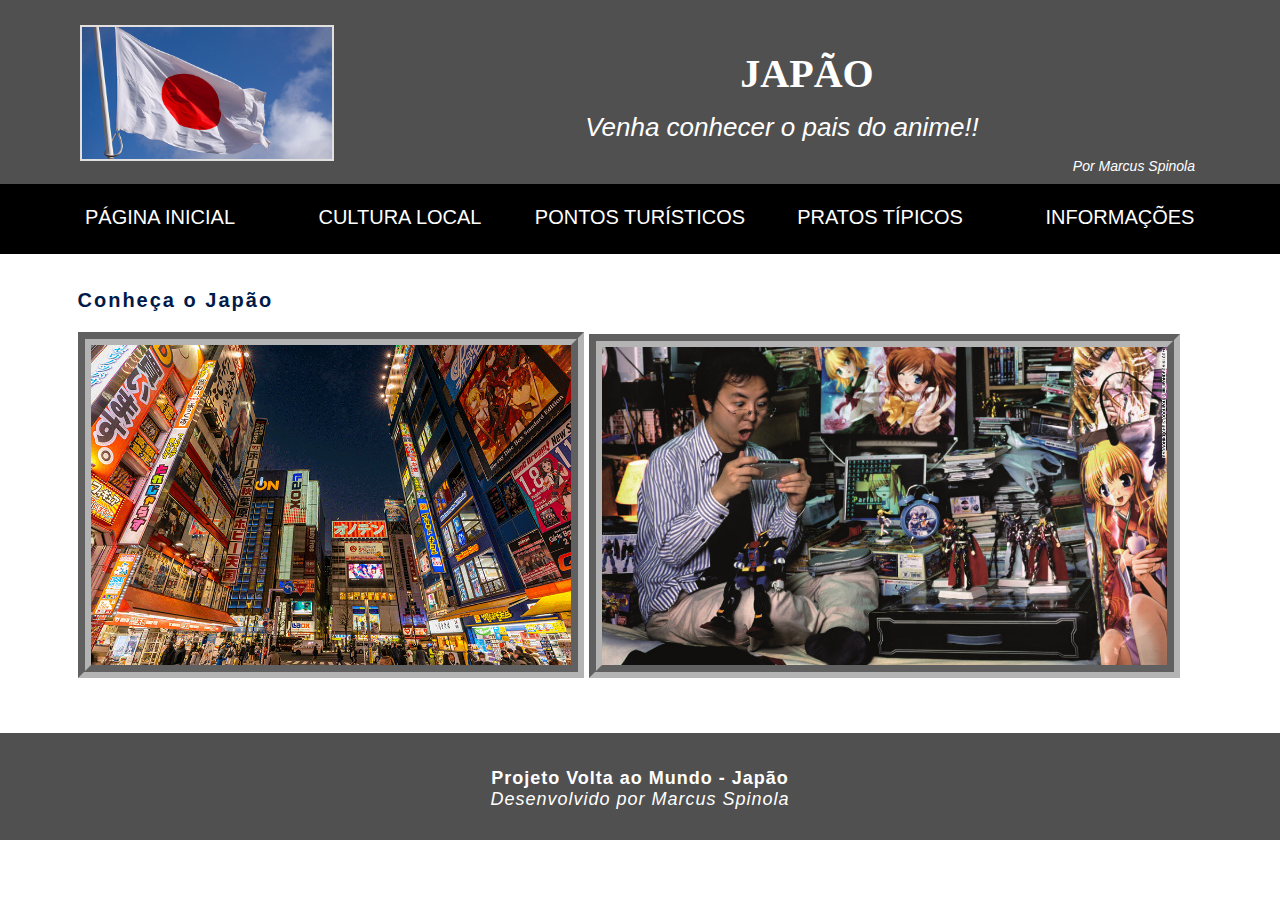
<file: index.html>
<!DOCTYPE html>
<html lang="pt-br">
<head>
    <meta charset="UTF-8">
    <meta http-equiv="X-UA-Compatible" content="IE=edge">
    <meta name="viewport" content="width=device-width, initial-scale=1.0">
    <meta name="author" content="Marcus Spinola">
    <meta name="keywords" content="Japão, Japan">
    <link rel="icon" href="img/iconebandeira.jpg">
    <link rel="stylesheet" href="estilo.css">
    <title>Volta ao Mundo - Japão</title>
</head>
<body>
    <header>
        <div class="topo">
            <img src="img/bandeira.jpg" alt="Bandeira" width="250">
            <h1>Japão</h1>
            <h3>Venha conhecer o pais do anime!!</h3>
            <p>Por Marcus Spinola</p>
        </div>        
    </header>
    <nav>
        <div class="menu">
            <ul>
                <li><a href="index.html">Página Inicial</a></li>
                <li><a href="cultura.html">Cultura local</a></li>
                <li><a href="turistic.html">Pontos turísticos</a></li>
                <li><a href="pratos.html">Pratos típicos</a></li>
                <li><a href="info.html">Informações</a></li>
            </ul>
        </div>
    </nav>
    <main>
        <div class="corpo">
            <h2>Conheça o Japão</h2>
			
			<img src="img/1.gif" alt="Japão" width="480" ></img>
			<img src="img/ot.jpg" alt="Japão" width="565" ></img>
        </div>        
    </main>
    <footer>
        <p><strong>Projeto Volta ao Mundo - Japão</strong></p>
        <p><em>Desenvolvido por Marcus Spinola</em></p>
    </footer> 
</body>
</html>
</file>
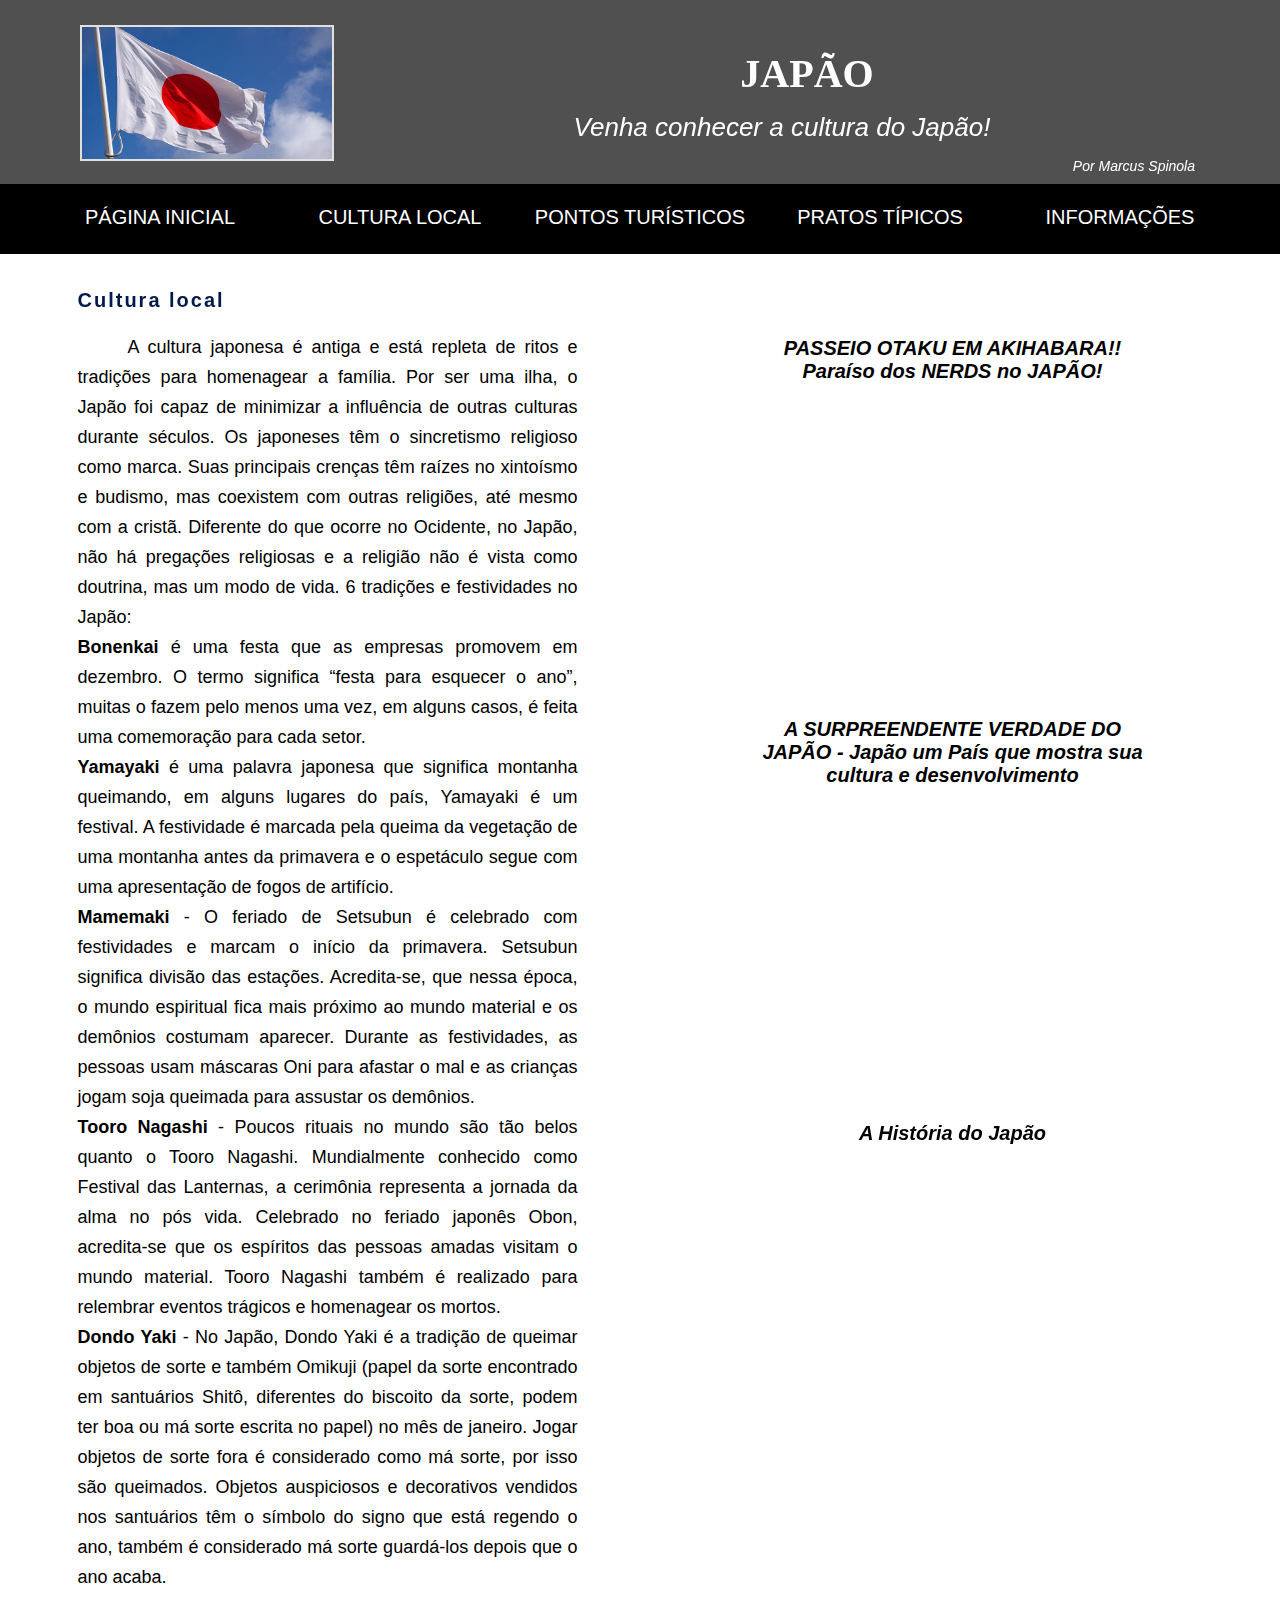
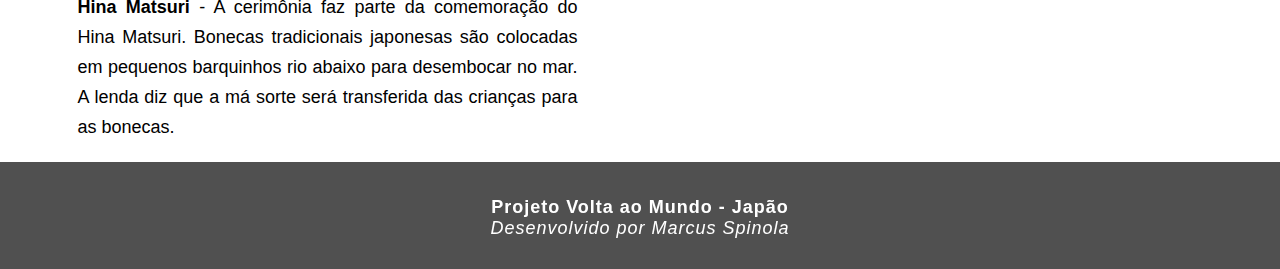
<file: cultura.html>
<!DOCTYPE html>
<html lang="pt-br">
<head>
    <meta charset="UTF-8">
    <meta http-equiv="X-UA-Compatible" content="IE=edge">
    <meta name="viewport" content="width=device-width, initial-scale=1.0">
    <meta name="author" content="Marcus Spinola">
    <meta name="keywords" content="Japão, Japan">
    <link rel="icon" href="img/iconebandeira.jpg">
    <link rel="stylesheet" href="estilo.css">
    <title>Volta ao Mundo - Japão</title>
</head>
<body>
    <header>
        <div class="topo">
            <img src="img/bandeira.jpg" alt="Bandeira" width="250">
            <h1>Japão</h1>
            <h3>Venha conhecer a cultura do Japão!</h3>
            <p>Por Marcus Spinola</p>
        </div>        
    </header>
    <nav>
        <div class="menu">
            <ul>
                <li><a href="index.html">Página Inicial</a></li>
                <li><a href="cultura.html">Cultura local</a></li>
                <li><a href="turistic.html">Pontos turísticos</a></li>
                <li><a href="pratos.html">Pratos típicos</a></li>
                <li><a href="info.html">Informações</a></li>
            </ul>
        </div>
    </nav>
    <main>
        <div class="corpo">
            <h2>Cultura local</h2>
            <p class="texto">
				A cultura japonesa é antiga e está repleta de ritos e tradições para homenagear a família. Por ser uma ilha, o Japão foi capaz de minimizar a influência de outras culturas durante séculos. 
				Os japoneses têm o sincretismo religioso como marca. Suas principais crenças têm raízes no xintoísmo e budismo, mas coexistem com outras religiões, até mesmo com a cristã. Diferente do que ocorre no Ocidente, no Japão, não há pregações religiosas e a religião não é vista como doutrina, mas um modo de vida.
				6 tradições e festividades no Japão: <br>
		
				<b>Bonenkai</b> é uma festa que as empresas promovem em dezembro. O termo significa “festa para esquecer o ano”, muitas o fazem pelo menos uma vez, em alguns casos, é feita uma comemoração para cada setor. <br>

				<b>Yamayaki</b> é uma palavra japonesa que significa montanha queimando, em alguns lugares do país, Yamayaki é um festival. A festividade é marcada pela queima da vegetação de uma montanha antes da primavera e o espetáculo segue com uma apresentação de fogos de artifício. <br>

				<b>Mamemaki</b> - O feriado de Setsubun é celebrado com festividades e marcam o início da primavera. Setsubun significa divisão das estações. Acredita-se, que nessa época, o mundo espiritual fica mais próximo ao mundo material e os demônios costumam aparecer. Durante as festividades, as pessoas usam máscaras Oni para afastar o mal e as crianças jogam soja queimada para assustar os demônios.<br>

				<b>Tooro Nagashi</b> - Poucos rituais no mundo são tão belos quanto o Tooro Nagashi. Mundialmente conhecido como Festival das Lanternas, a cerimônia representa a jornada da alma no pós vida. Celebrado no feriado japonês Obon, acredita-se que os espíritos das pessoas amadas visitam o mundo material. Tooro Nagashi também é realizado para relembrar eventos trágicos e homenagear os mortos. <br>

				<b>Dondo Yaki</b> - No Japão, Dondo Yaki é a tradição de queimar objetos de sorte e também Omikuji (papel da sorte encontrado em santuários Shitô, diferentes do biscoito da sorte, podem ter boa ou má sorte escrita no papel) no mês de janeiro. Jogar objetos de sorte fora é considerado como má sorte, por isso são queimados. Objetos auspiciosos e decorativos vendidos nos santuários têm o símbolo do signo que está regendo o ano, também é considerado má sorte guardá-los depois que o ano acaba. <br>

				<b>Hina Matsuri</b> - A cerimônia faz parte da comemoração do Hina Matsuri. Bonecas tradicionais japonesas são colocadas em pequenos barquinhos rio abaixo para desembocar no mar. A lenda diz que a má sorte será transferida das crianças para as bonecas.
			</p>
            <div class="vid">
				<h3><b>PASSEIO OTAKU EM AKIHABARA!! Paraíso dos NERDS no JAPÃO!</b></h3>
				<iframe  width="500px" height="300px" src="https://www.youtube.com/embed/jCRwPwkxe-Y" title="YouTube video player" frameborder="0" allow="accelerometer; autoplay; clipboard-write; encrypted-media; gyroscope; picture-in-picture" allowfullscreen></iframe>

				<h3><b>A SURPREENDENTE VERDADE DO JAPÃO - Japão um País que mostra sua cultura e desenvolvimento</b></h3>
				<iframe width="500px" height="300px"  src="https://www.youtube.com/embed/SBrpu_WAxKY" title="YouTube video player" frameborder="0" allow="accelerometer; autoplay; clipboard-write; encrypted-media; gyroscope; picture-in-picture" allowfullscreen></iframe>

				<h3><b>A História do Japão</b></h3>
				<iframe width="500px" height="300px"  src="https://www.youtube.com/embed/7YQiiTHuyNs" title="YouTube video player" frameborder="0" allow="accelerometer; autoplay; clipboard-write; encrypted-media; gyroscope; picture-in-picture" allowfullscreen></iframe>
            </div>
        </div>        
    </main>
    <footer>
        <p><strong>Projeto Volta ao Mundo - Japão</strong></p>
        <p><em>Desenvolvido por Marcus Spinola</em></p>
    </footer>  
</body>
</html>
</file>
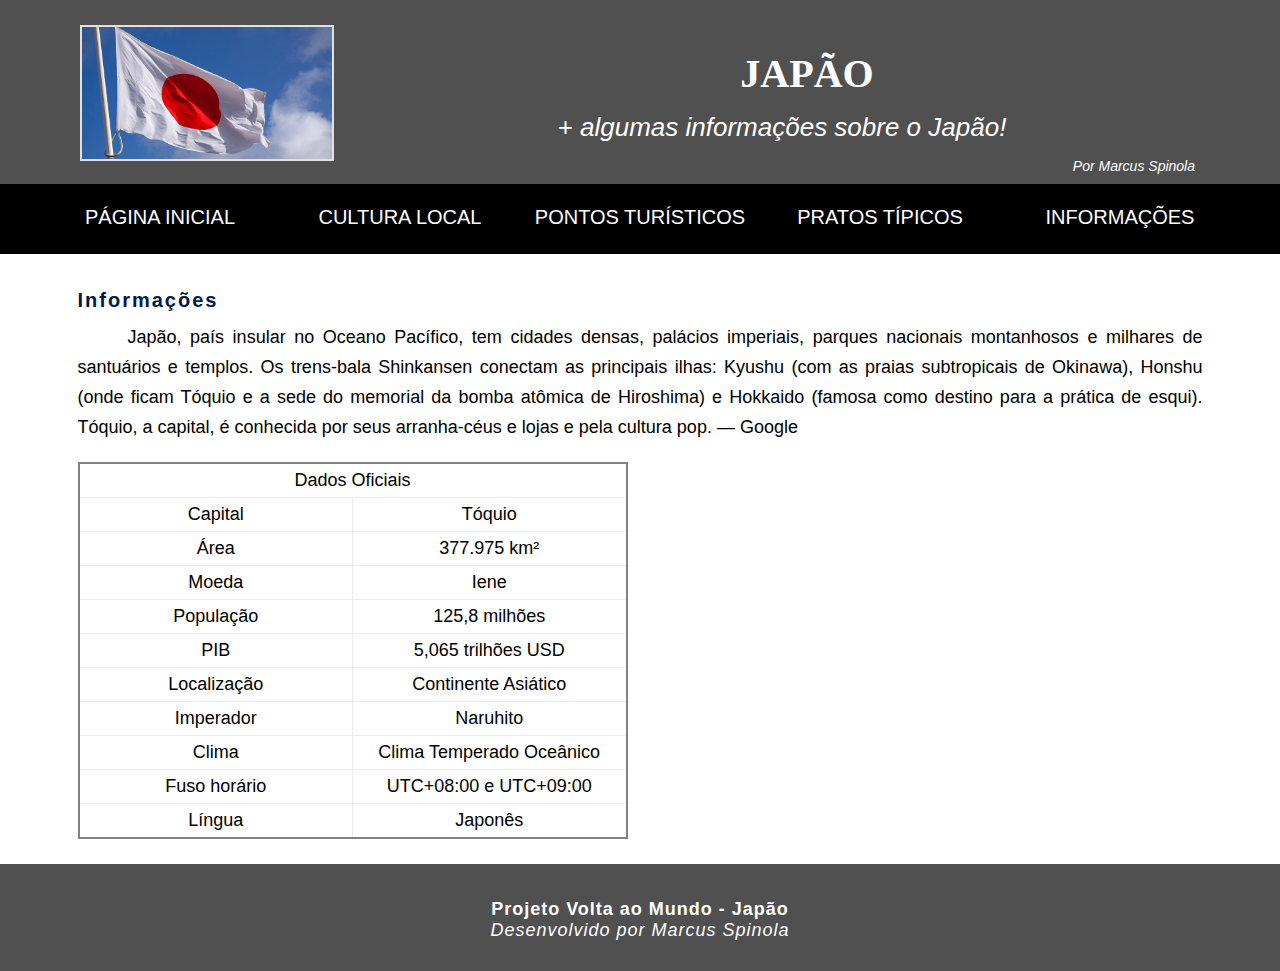
<file: info.html>
<!DOCTYPE html>
<html lang="pt-br">
<head>
    <meta charset="UTF-8">
    <meta http-equiv="X-UA-Compatible" content="IE=edge">
    <meta name="viewport" content="width=device-width, initial-scale=1.0">
    <meta name="author" content="Marcus Spinola">
    <meta name="keywords" content="Japão, Japan">
    <link rel="icon" href="img/iconebandeira.jpg">
    <link rel="stylesheet" href="estilo.css">
    <title>Volta ao Mundo - Japão</title>
</head>
<body>
    <header>
        <div class="topo">
            <img src="img/bandeira.jpg" alt="Bandeira" width="250">
            <h1>Japão</h1>
            <h3>+ algumas informações sobre o Japão!</h3>
            <p>Por Marcus Spinola</p>
        </div>        
    </header>
    <nav>
        <div class="menu">
            <ul>
                <li><a href="index.html">Página Inicial</a></li>
                <li><a href="cultura.html">Cultura local</a></li>
                <li><a href="turistic.html">Pontos turísticos</a></li>
                <li><a href="pratos.html">Pratos típicos</a></li>
                <li><a href="info.html">Informações</a></li>
            </ul>
        </div>
    </nav>
    <main>
		<div class="corpo">
			<h2>Informações</H2>
	 
			<p>
			   Japão, país insular no Oceano Pacífico, tem cidades densas, palácios imperiais, parques nacionais montanhosos e milhares de santuários e templos. Os trens-bala Shinkansen conectam as principais ilhas: Kyushu (com as praias subtropicais de Okinawa), Honshu (onde ficam Tóquio e a sede do memorial da bomba atômica de Hiroshima) e Hokkaido (famosa como destino para a prática de esqui). Tóquio, a capital, é conhecida por seus arranha-céus e lojas e pela cultura pop. ― Google
			</p>

			<table>
				<tr>
					<td colspan="2">Dados Oficiais</td>
				</tr>
				<tr>
					<td>Capital</td>
					<td>Tóquio</td>
				</tr>
				<tr>
					<td>Área</td>
					<td>377.975 km²</td>
				</tr>
				<tr>
					<td>Moeda</td>
					<td>Iene</td>
				</tr>
				<tr>
					<td>População</td>
					<td>125,8 milhões</td>
				</tr>
				<tr>
					<td>PIB</td>
					<td>5,065 trilhões USD</td>
				</tr>
				<tr>
					<td>Localização</td>
					<td>Continente Asiático</td>
				</tr>
				<tr>
					<td>Imperador</td>
					<td>Naruhito</td>
				</tr>
				<tr>
					<td>Clima</td>
					<td>Clima Temperado Oceânico</td>
				</tr>
				<tr>
					<td>Fuso horário</td>
					<td>UTC+08:00 e UTC+09:00</td>
				</tr>
				<tr>
					<td>Língua</td>
					<td>Japonês</td>
				</tr>
		   </table>
		</div>
	</main>
    <footer>
        <p><strong>Projeto Volta ao Mundo - Japão</strong></p>
        <p><em>Desenvolvido por Marcus Spinola</em></p>
    </footer> 
</body>
</html>
</file>
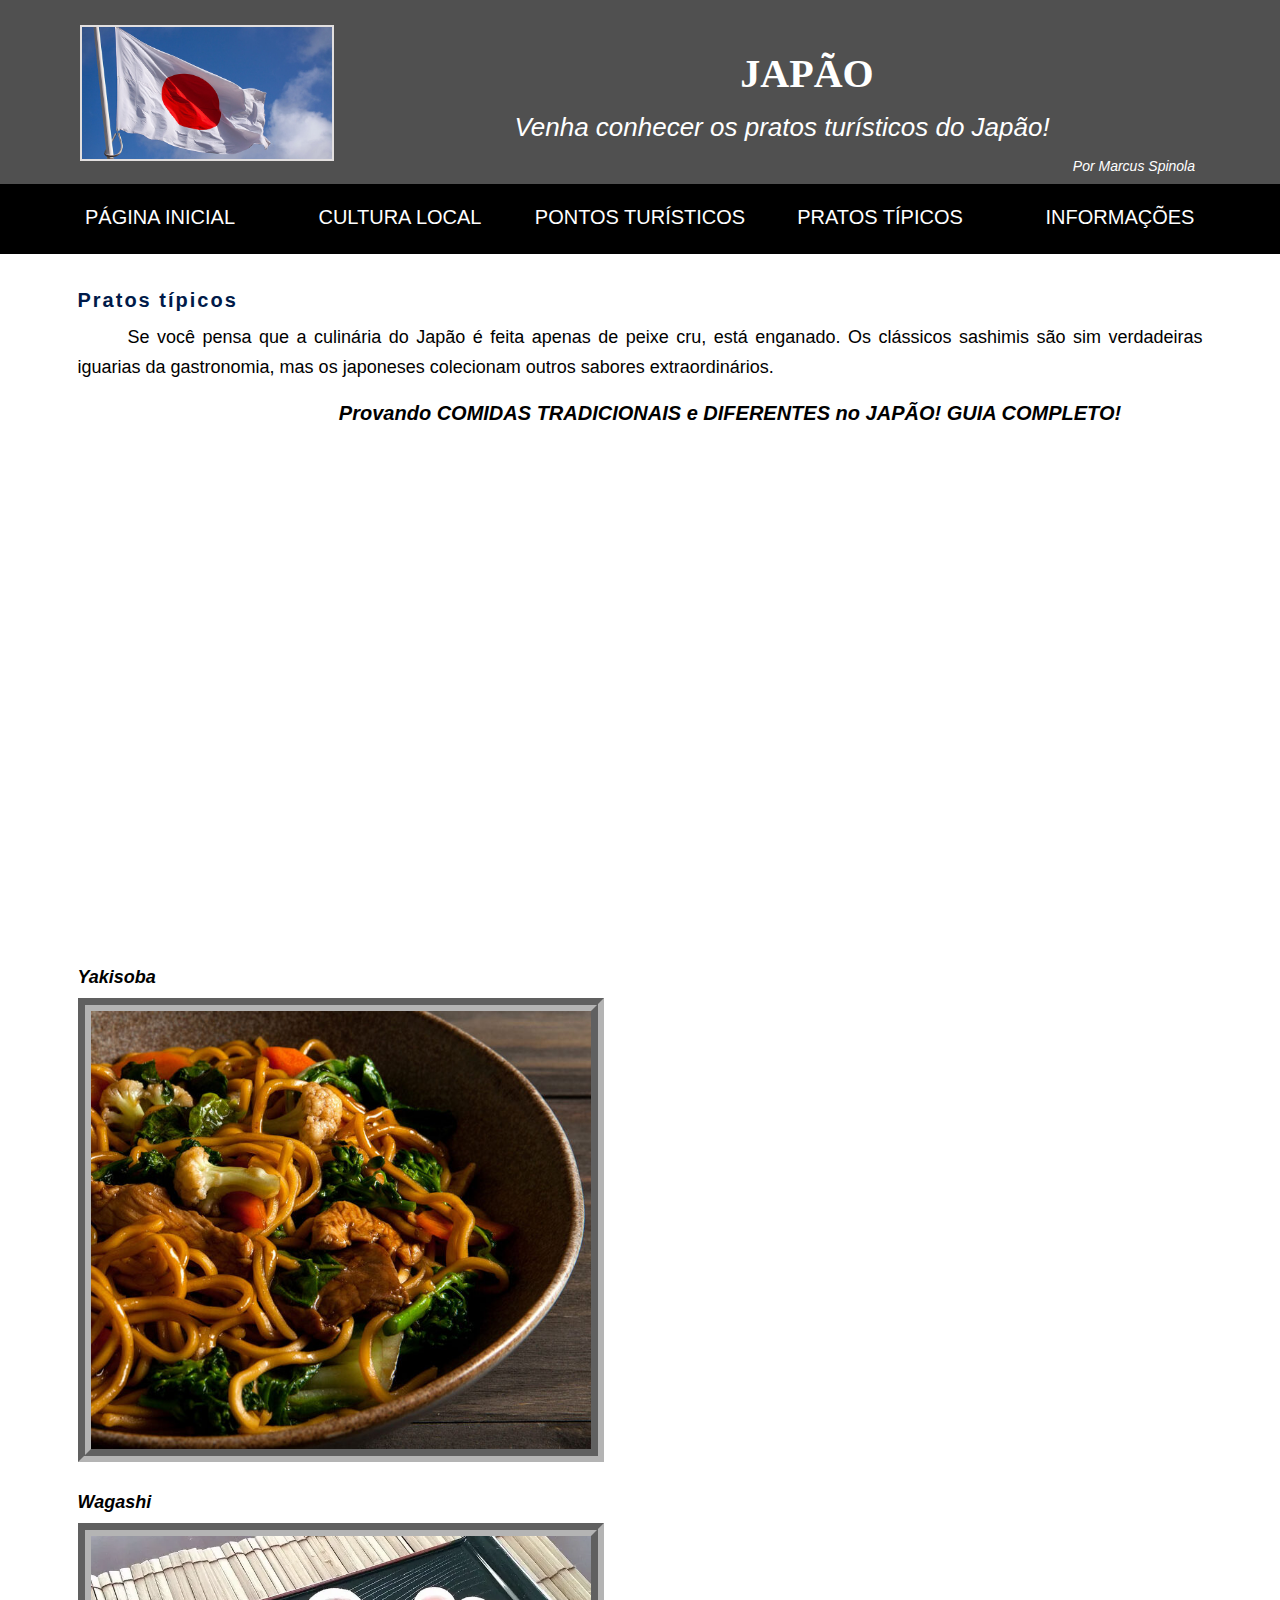
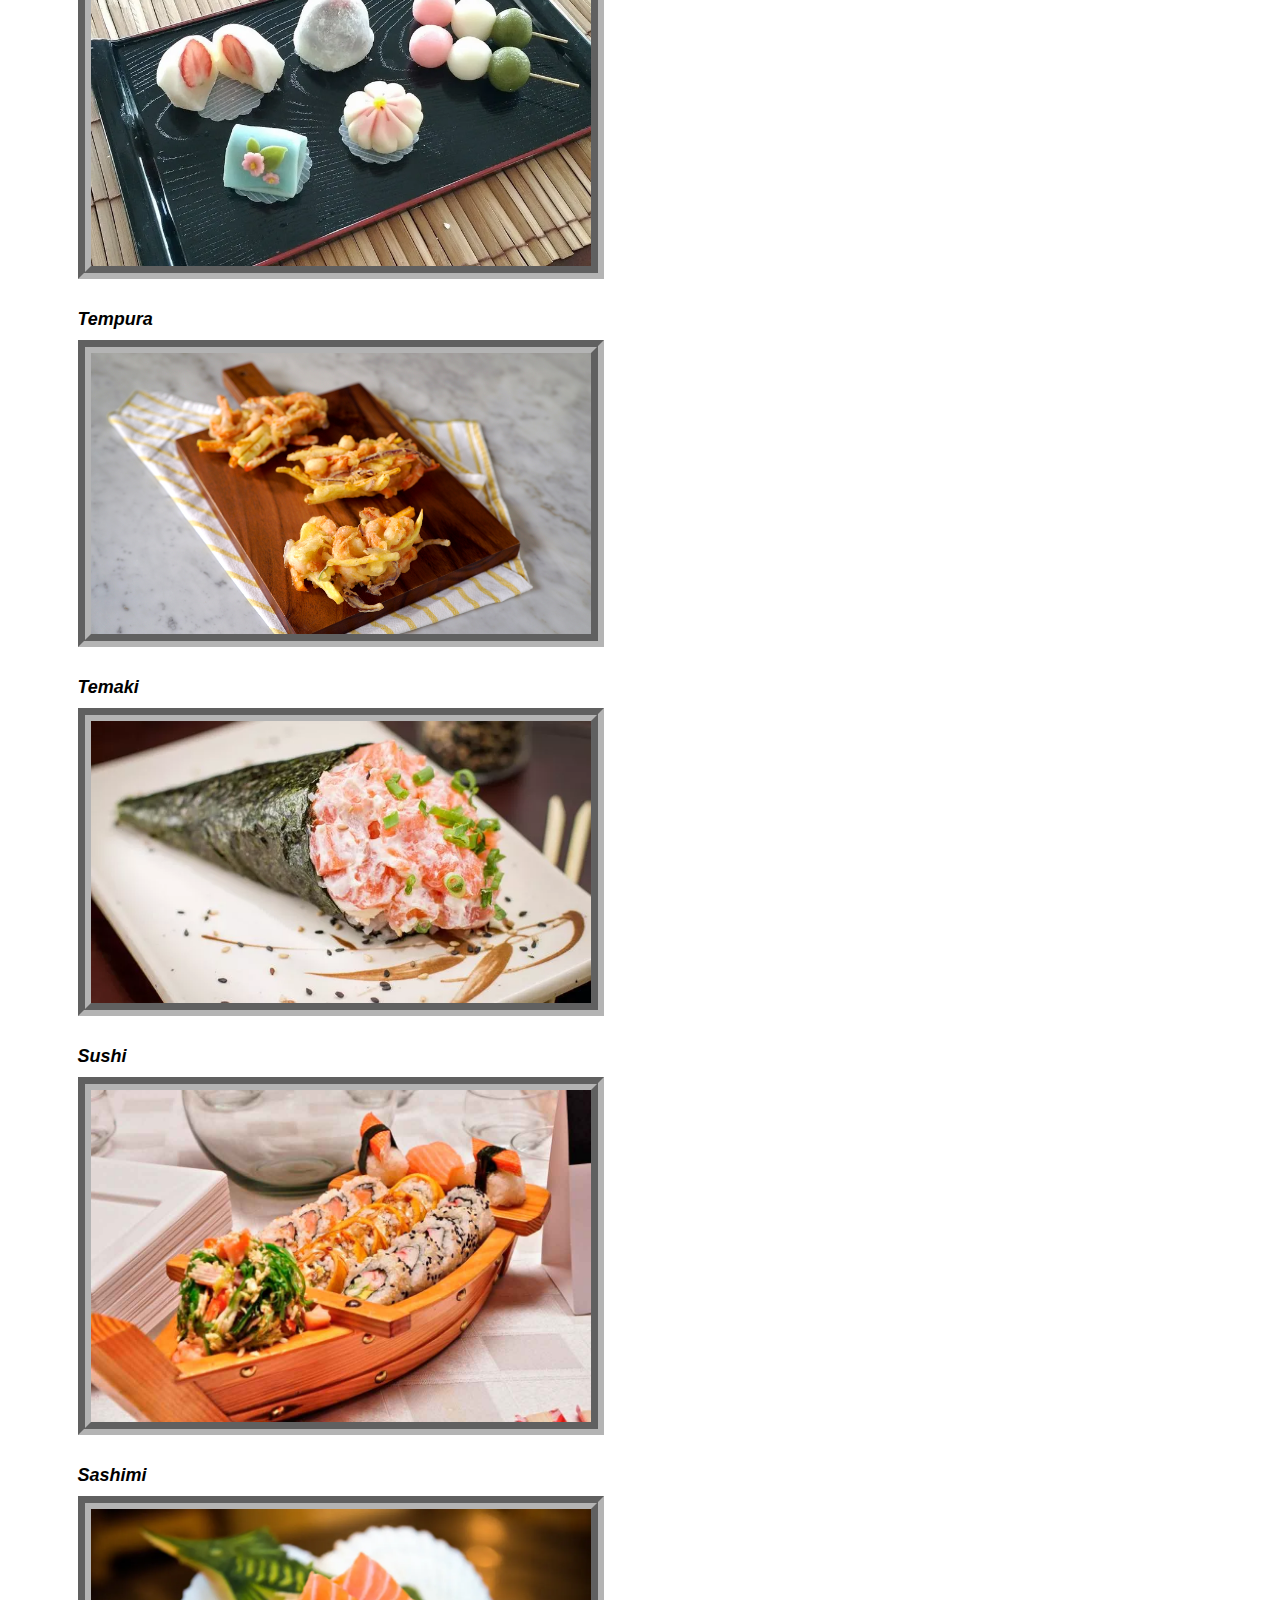
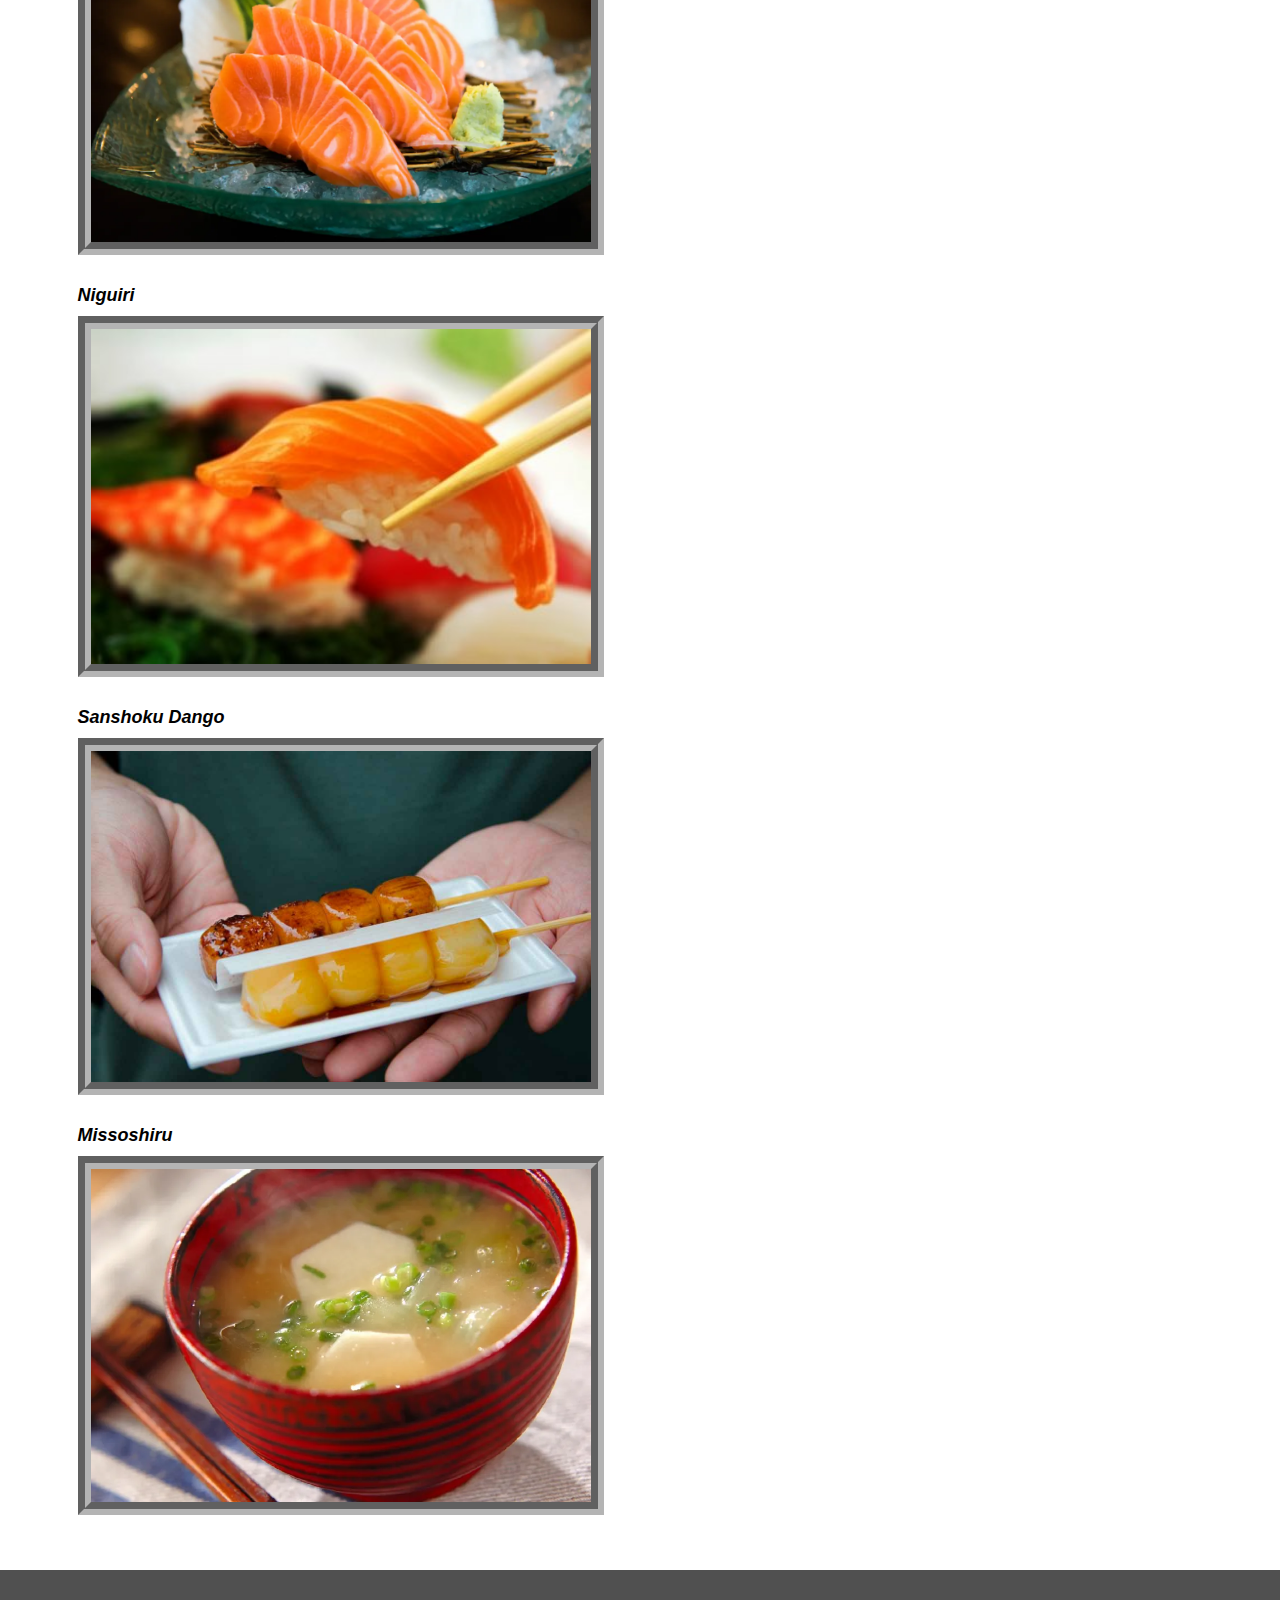
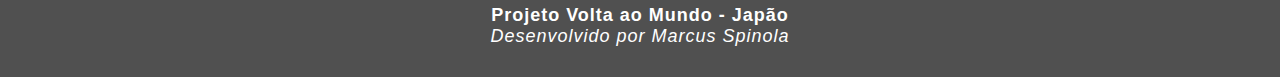
<file: pratos.html>
<!DOCTYPE html>
<html lang="pt-br">
<head>
    <meta charset="UTF-8">
    <meta http-equiv="X-UA-Compatible" content="IE=edge">
    <meta name="viewport" content="width=device-width, initial-scale=1.0">
    <meta name="author" content="Marcus Spinola">
    <meta name="keywords" content="Japão, Japan">
    <link rel="icon" href="img/iconebandeira.jpg">
    <link rel="stylesheet" href="estilo.css">
    <title>Volta ao Mundo - Japão</title>
</head>
<body>
    <header>
        <div class="topo">
            <img src="img/bandeira.jpg" alt="Bandeira" width="250">
            <h1>Japão</h1>
            <h3>Venha conhecer os pratos turísticos do Japão!</h3>
            <p>Por Marcus Spinola</p>
        </div>        
    </header>
    <nav>
        <div class="menu">
            <ul>
                <li><a href="index.html">Página Inicial</a></li>
                <li><a href="cultura.html">Cultura local</a></li>
                <li><a href="turistic.html">Pontos turísticos</a></li>
                <li><a href="pratos.html">Pratos típicos</a></li>
                <li><a href="info.html">Informações</a></li>
            </ul>
        </div>
    </nav>
    <main>
        <div class="corpo">
			<h2>Pratos típicos</H2>
			<p>Se você pensa que a culinária do Japão é feita apenas de peixe cru, está enganado. Os clássicos sashimis são sim verdadeiras iguarias da gastronomia, mas os japoneses colecionam outros sabores extraordinários.</p>
                
            <div class="vidpratos">
			<h3><b>Provando COMIDAS TRADICIONAIS e DIFERENTES no JAPÃO! GUIA COMPLETO!</b></h3>
            
            <iframe width="853" height="480" src="https://www.youtube.com/embed/QCZVvIHuFM0" title="YouTube video player" frameborder="0" allow="accelerometer; autoplay; clipboard-write; encrypted-media; gyroscope; picture-in-picture" allowfullscreen></iframe>
            </div>
            
			<br><br>
			<h4><b><i>Yakisoba</i></b></h4>
			<img src="img/Yakisoba.jpg" title="Yakisoba" width="500"></img>

			<h4><b><i>Wagashi</i></b></h4>
			<img src="img/Wagashi.webp" title="Wagashi" width="500"></img>

			<h4><b><i>Tempura</i></b></h4>
			<img src="img/Tempura.jpg" title="Tempura" width="500"></img>

			<h4><b><i>Temaki</i></b></h4>
			<img src="img/Temaki.webp" title="Temaki" width="500"></img>

			<h4><b><i>Sushi</i></b></h4>
			<img src="img/Sushi.jpg" title="Sushi" width="500"></img>

			<h4><b><i>Sashimi</i></b></h4>
			<img src="img/Sashimi.webp" title="Sashimi" width="500"></img>

			<h4><b><i>Niguiri</i></b></h4>
			<img src="img/Niguiri.jpg" title="Niguiri" width="500"></img>

			<h4><b><i>Sanshoku Dango</i></b></h4>
			<img src="img/Sanshoku Dango.jpg" title="Dango" width="500"></img>

			<h4><b><i>Missoshiru</i></b></h4>
			<img src="img/Missoshiru.webp" title="Missoshiru" width="500"></img>
        </div>
		
	</main>
    <footer>
        <p><strong>Projeto Volta ao Mundo - Japão</strong></p>
        <p><em>Desenvolvido por Marcus Spinola</em></p>
    </footer> 
</body>
</html>
</file>
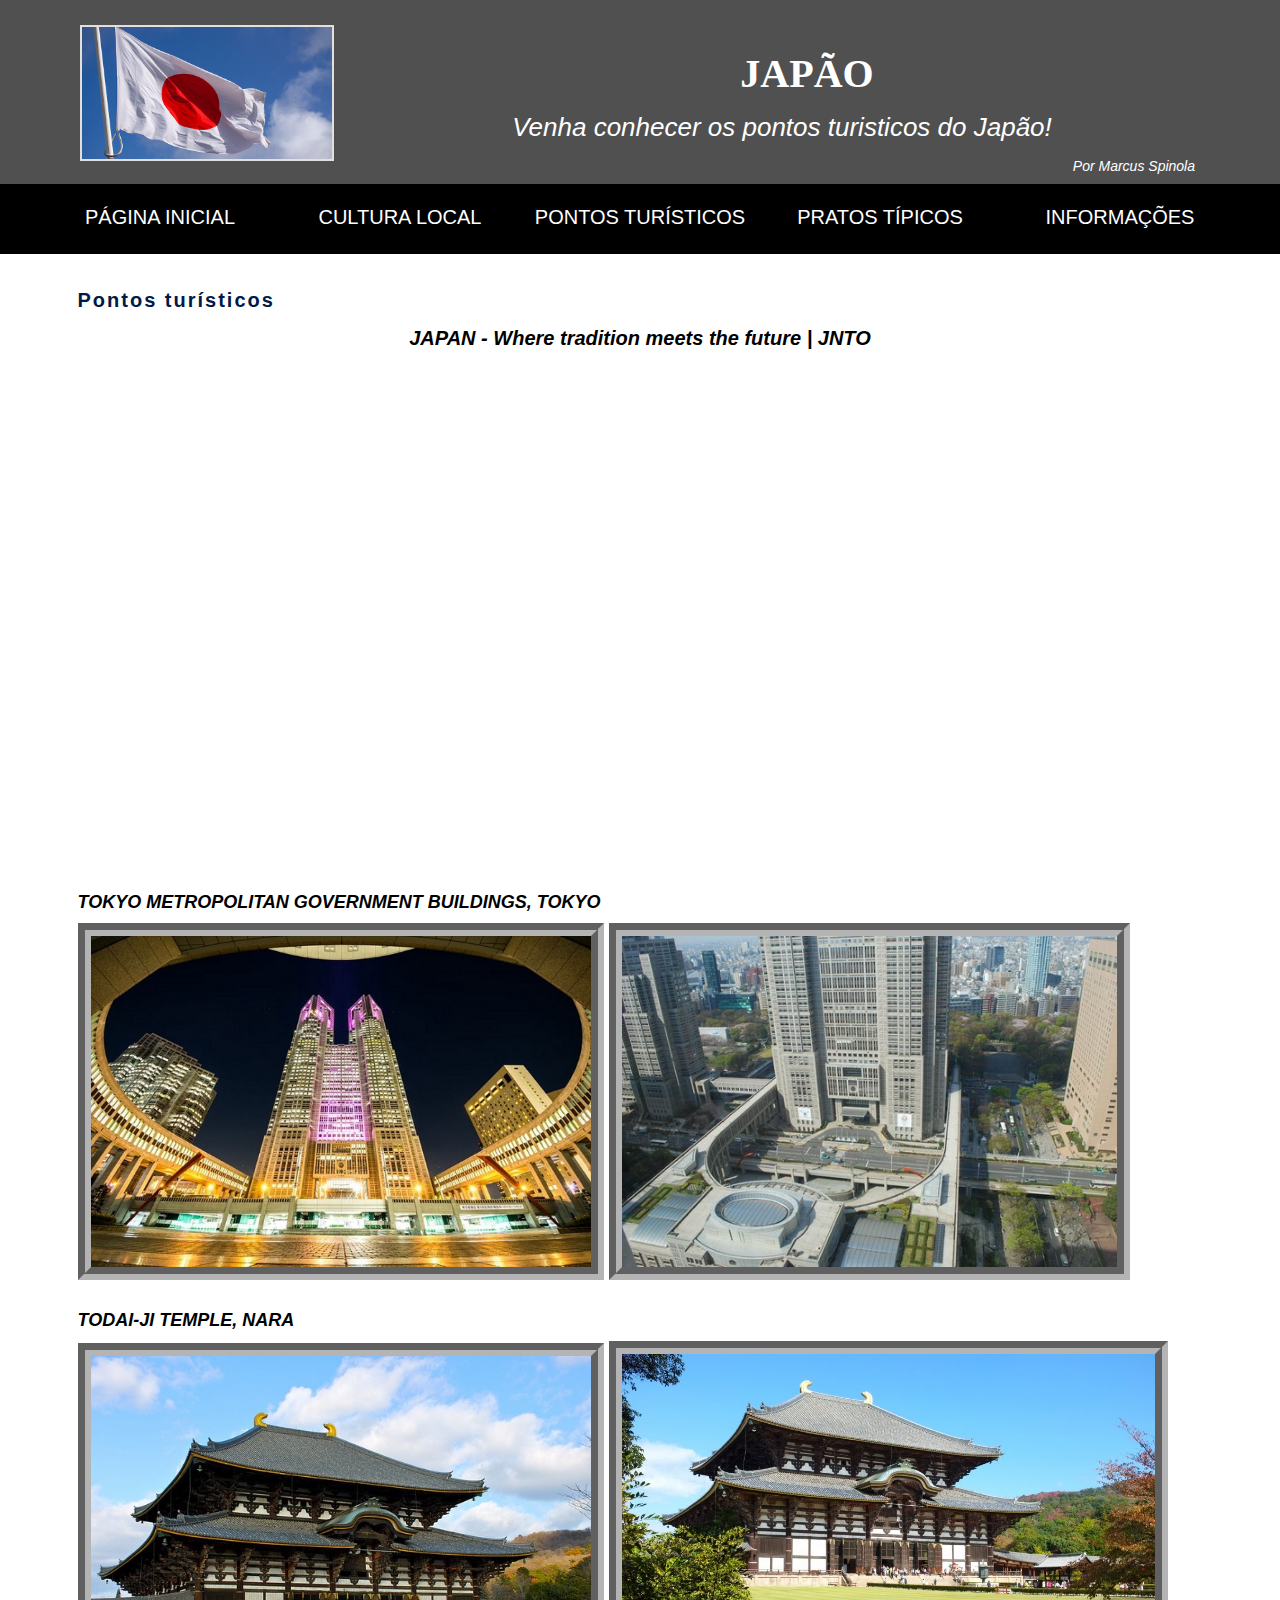
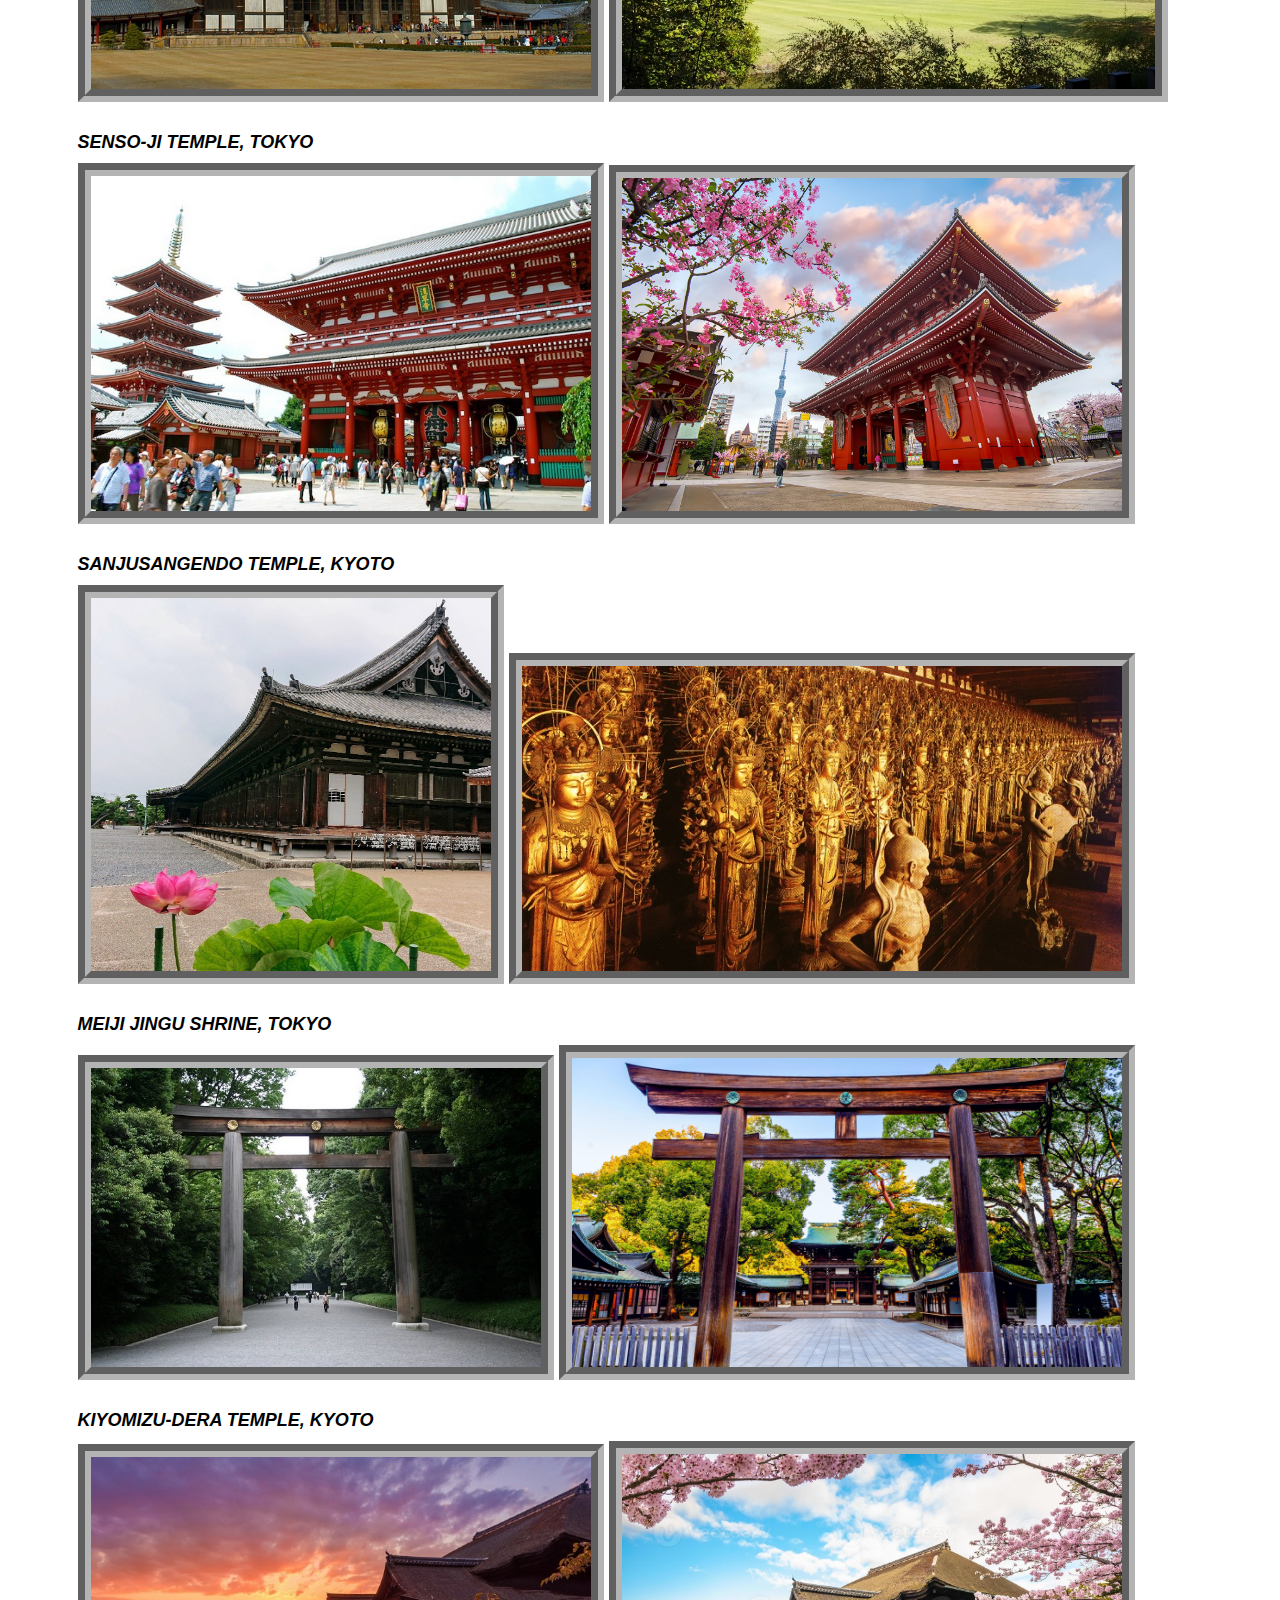
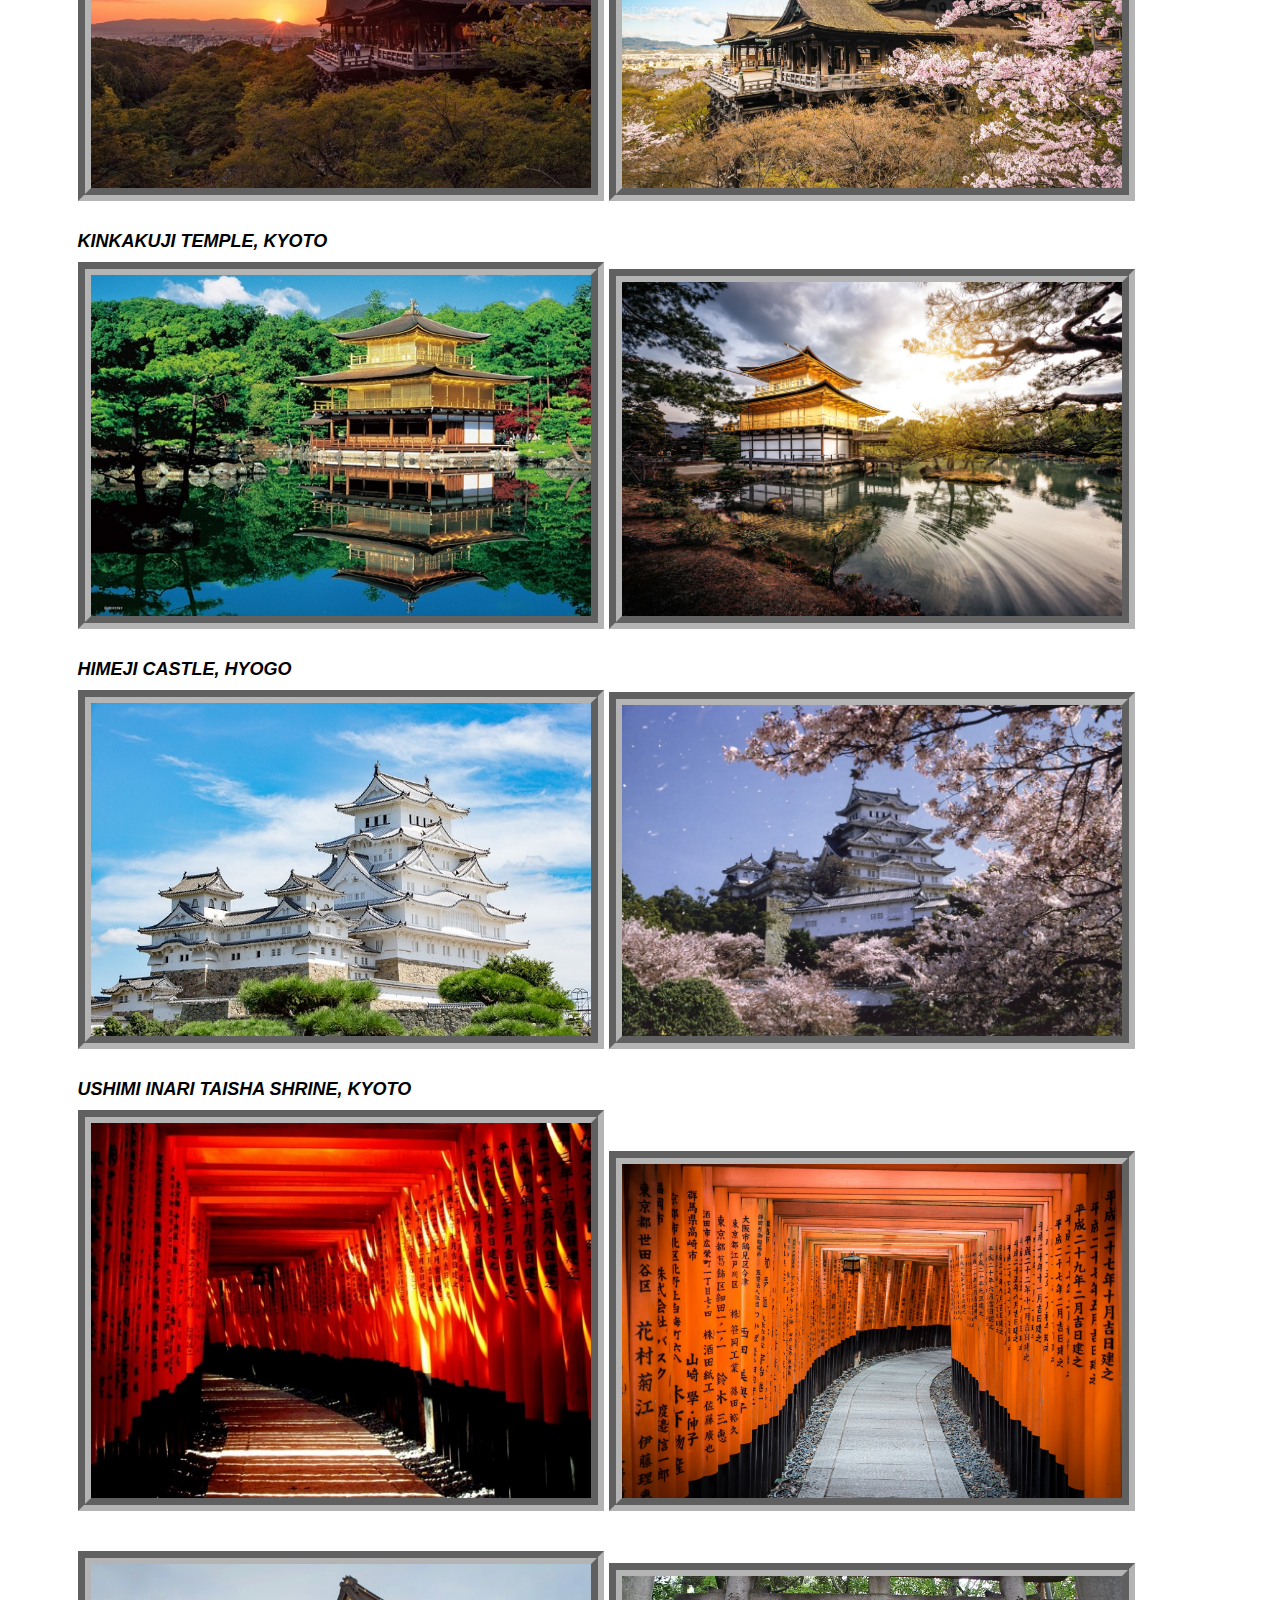
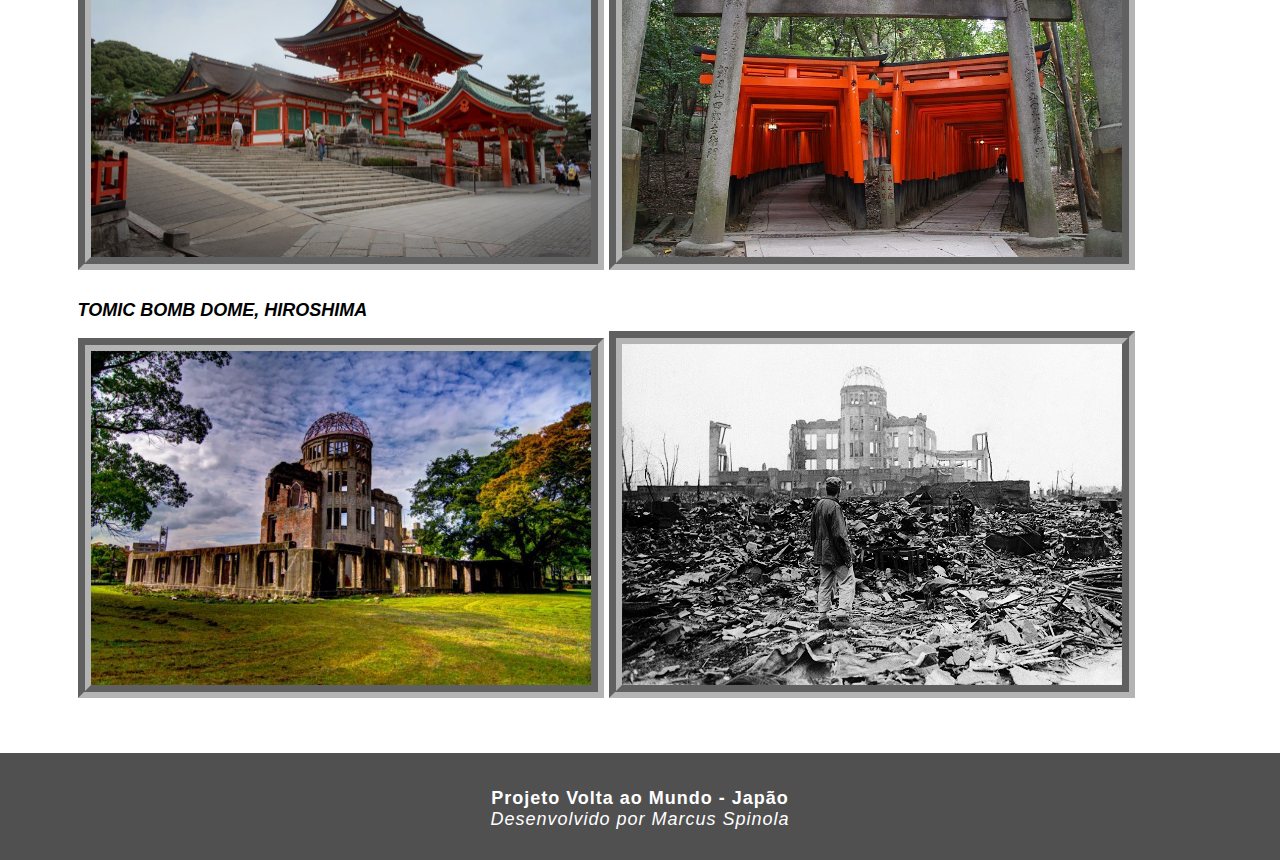
<file: turistic.html>
<!DOCTYPE html>
<html lang="pt-br">
<head>
    <meta charset="UTF-8">
    <meta http-equiv="X-UA-Compatible" content="IE=edge">
    <meta name="viewport" content="width=device-width, initial-scale=1.0">
    <meta name="author" content="Marcus Spinola">
    <meta name="keywords" content="Japão, Japan">
    <link rel="icon" href="img/iconebandeira.jpg">
    <link rel="stylesheet" href="estilo.css">
    <title>Volta ao Mundo - Japão</title>
</head>
<body>
    <header>
        <div class="topo">
            <img src="img/bandeira.jpg" alt="Bandeira" width="250">
            <h1>Japão</h1>
            <h3>Venha conhecer os pontos turisticos do Japão!</h3>
            <p>Por Marcus Spinola</p>
        </div>        
    </header>
    <nav>
        <div class="menu">
            <ul>
                <li><a href="index.html">Página Inicial</a></li>
                <li><a href="cultura.html">Cultura local</a></li>
                <li><a href="turistic.html">Pontos turísticos</a></li>
                <li><a href="pratos.html">Pratos típicos</a></li>
                <li><a href="info.html">Informações</a></li>
            </ul>
        </div>
    </nav>
    <main>
        <div class="corpo">
			<h2>Pontos turísticos</h2>

			<h3><b>JAPAN - Where tradition meets the future | JNTO</b></h3>
			<div class="vidpontostur">
			<iframe width="853" height="480" src="https://www.youtube.com/embed/WLIv7HnZ_fE" title="YouTube video player" frameborder="0" allow="accelerometer; autoplay; clipboard-write; encrypted-media; gyroscope; picture-in-picture" allowfullscreen></iframe>
			</div>
			<br><br>
		
			<h4><b><i>TOKYO METROPOLITAN GOVERNMENT BUILDINGS, TOKYO</i></b></h4>
			<img src="img/TOKYO METROPOLITAN GOVERNMENT BUILDINGS, TOKYO.jpg" title="TOKYO METROPOLITAN GOVERNMENT BUILDINGS, TOKYO" width="500"></img>
			<img src="img/TOKYO METROPOLITAN GOVERNMENT BUILDINGS, TOKYO 2.jpg" title="TOKYO METROPOLITAN GOVERNMENT BUILDINGS, TOKYO" width="495"></img>

			<h4><b><i>TODAI-JI TEMPLE, NARA</i></b></h4>
			<img src="img/TODAI-JI TEMPLE, NARA.jpg" title="TODAI-JI TEMPLE, NARA" width="500"></img>
			<img src="img/TODAI-JI TEMPLE, NARA 2.jpg" title="TODAI-JI TEMPLE, NARA" width="533"></img>

			<h4><b><i>SENSO-JI TEMPLE, TOKYO</i></b></h4>
			<img src="img/SENSO-JI TEMPLE, TOKYO.jpg" title="SENSO-JI TEMPLE, TOKYO" width="500"></img>
			<img src="img/SENSO-JI TEMPLE, TOKYO 2.jpg" title="SENSO-JI TEMPLE, TOKYO" width="500"></img>

			<h4><b><i>SANJUSANGENDO TEMPLE, KYOTO</i></b></h4>
			<img src="img/SANJUSANGENDO TEMPLE, KYOTO 2.jpg" title="SANJUSANGENDO TEMPLE, KYOTO" width="400"></img>
			<img src="img/SANJUSANGENDO TEMPLE, KYOTO.jpg" title="SANJUSANGENDO TEMPLE, KYOTO" width="600"></img>
			

			<h4><b><i>MEIJI JINGU SHRINE, TOKYO</i></b></h4>
			<img src="img/MEIJI JINGU SHRINE, TOKYO.jpg" title="MEIJI JINGU SHRINE, TOKYO" width="450"></img>
			<img src="img/MEIJI JINGU SHRINE, TOKYO 2.jpg" title="MEIJI JINGU SHRINE, TOKYO" width="550"></img>

			<h4><b><i>KIYOMIZU-DERA TEMPLE, KYOTO</i></b></h4>
			<img src="img/KIYOMIZU-DERA TEMPLE, KYOTO.jpg" title="KIYOMIZU-DERA TEMPLE, KYOTO" width="500"></img>
			<img src="img/KIYOMIZU-DERA TEMPLE, KYOTO 2.jpg" title="KIYOMIZU-DERA TEMPLE, KYOTO" width="500"></img>

			<h4><b><i>KINKAKUJI TEMPLE, KYOTO</i></b></h4>
			<img src="img/KINKAKUJI TEMPLE, KYOTO.jpg" title="KINKAKUJI TEMPLE, KYOTO" width="500"></img>
			<img src="img/KINKAKUJI TEMPLE, KYOTO 2.webp" title="KINKAKUJI TEMPLE, KYOTO" width="500"></img>

			<h4><b><i>HIMEJI CASTLE, HYOGO</i></b></h4>
			<img src="img/HIMEJI CASTLE, HYOGO.jpeg" title="HIMEJI CASTLE, HYOGO" width="500"></img>
			<img src="img/HIMEJI CASTLE, HYOGO 2.jpg" title="HIMEJI CASTLE, HYOGO" width="500"></img>

			<h4><b><i>USHIMI INARI TAISHA SHRINE, KYOTO</i></b></h4>
			<img src="img/FUSHIMI INARI TAISHA SHRINE, KYOTO.jpg" title="FUSHIMI INARI TAISHA SHRINE, KYOTO" width="500"></img>
			<img src="img/FUSHIMI INARI TAISHA SHRINE, KYOTO 2.jpg" title="FUSHIMI INARI TAISHA SHRINE, KYOTO" width="500"></img>
			<img src="img/FUSHIMI INARI TAISHA SHRINE, KYOTO 3.jpg" title="FUSHIMI INARI TAISHA SHRINE, KYOTO" width="500"></img>
			<img src="img/FUSHIMI INARI TAISHA SHRINE, KYOTO 4.jpg" title="FUSHIMI INARI TAISHA SHRINE, KYOTO" width="500"></img>

			<h4><b><i>TOMIC BOMB DOME, HIROSHIMA</i></b></h4>
			<img src="img/ATOMIC BOMB DOME, HIROSHIMA.jpg" title="ATOMIC BOMB DOME, HIROSHIMA" width="500"></img>
			<img src="img/ATOMIC BOMB DOME, HIROSHIMA 2.jpg" title="ATOMIC BOMB DOME, HIROSHIMA" width="500"></img>
			<!-- <img src="img/..." title="" width="500"></img> -->
        </div>
	</main>
    <footer>
        <p><strong>Projeto Volta ao Mundo - Japão</strong></p>
        <p><em>Desenvolvido por Marcus Spinola</em></p>
    </footer> 
</body>
</html>
</file>
<file: estilo.css>
* {
    margin: 0;
    padding: 0;
}
body {
    font-family: Verdana, Tahoma, sans-serif;
    font-size: 18px;
}
header {
    background-color: rgb(80, 80, 80);
}
.topo{
    width: 1200px;
    margin: auto; 
}
header img {
    float: left;
    border: 2px solid rgb(226, 223, 223);
    margin: 25px 40px;
}
header p{
    text-align: right;
    color: white;
    margin-right: 45px;
    font-style: italic;
    font-size: 14px;
    padding-bottom: 10px;
}
h1 {
	font-family: Times New Roman, serif;
    color: white;
    font-size: 40px;
    text-align: center;
    padding-top: 50px;
    text-transform: uppercase;
}
h3 {
    color: rgb(255, 255, 255);
    font-size: 26px;
    text-align: center;
    font-style: italic;
    font-weight: normal;
    margin: 15px 50px;
}
nav {
	background-color: black;
}
.menu{
    width: 1200px;
    height: 50px;
    padding: 10px;
    margin: auto;
}
nav ul {
	list-style-type: none;
	text-transform: uppercase;
}
nav ul li {
	float: left;
}
nav ul li a {
    text-decoration: none;
	font-size: 20px;
	width: 232px;
	display: block;
	text-align: center;
	padding: 12px 4px 12px 4px;
	color: white;
}
nav ul li a:hover {	
	background-color: white;
	color: rgb(0, 0, 211);
}
main {
    background-color: white;
}
.corpo {
    width: 1125px;
    padding: 25px 0;
    margin: auto; 
}
.corpo .vid{
    float: right;
    width: 500px;
}
.corpo .vidpontostur{
    padding: 0 0 0 150px;
}
.corpo .vidpratos{
    padding: 0 0 0 180px;
}
main h2 {
    color: #001a49;
    font-size: 20px;
    margin: 10px 0;
    letter-spacing: 2px;
}
main h3{
    color: black;
    font-size: 20px;
}
main p {
    line-height: 30px;
    text-indent: 50px;
    text-align: justify;
    margin: 10px 0 20px;
}
main img {    
    border: 13px groove rgb(180, 180, 180);
    margin: 10px 0 25px;
}
.texto {
    float: left;
    width: 500px;   
}
.video {
    float: left;
    margin-bottom: 10px;
}
table{
    width: 550px;
    border-collapse: collapse;
    border: 2px solid rgb(129, 129, 129);
    padding: 10px;
    text-align: center;
    table-layout: fixed;
}
td {
    border: 1px solid rgb(235, 235, 235);
    padding: 6px;
}
th {
    padding-top: 8px;
    padding-bottom: 8px;
    text-align: center;
    background-color: #001946;
    color: white;
}
footer {
    clear: both;
    color: white;
    background-color: rgb(80, 80, 80);
    padding: 35px 0 30px;
    letter-spacing: 1px;
}
footer p {
    text-align: center;
    font-size: 18px;
    font-family: Arial, Helvetica, sans-serif;
}
</file>
